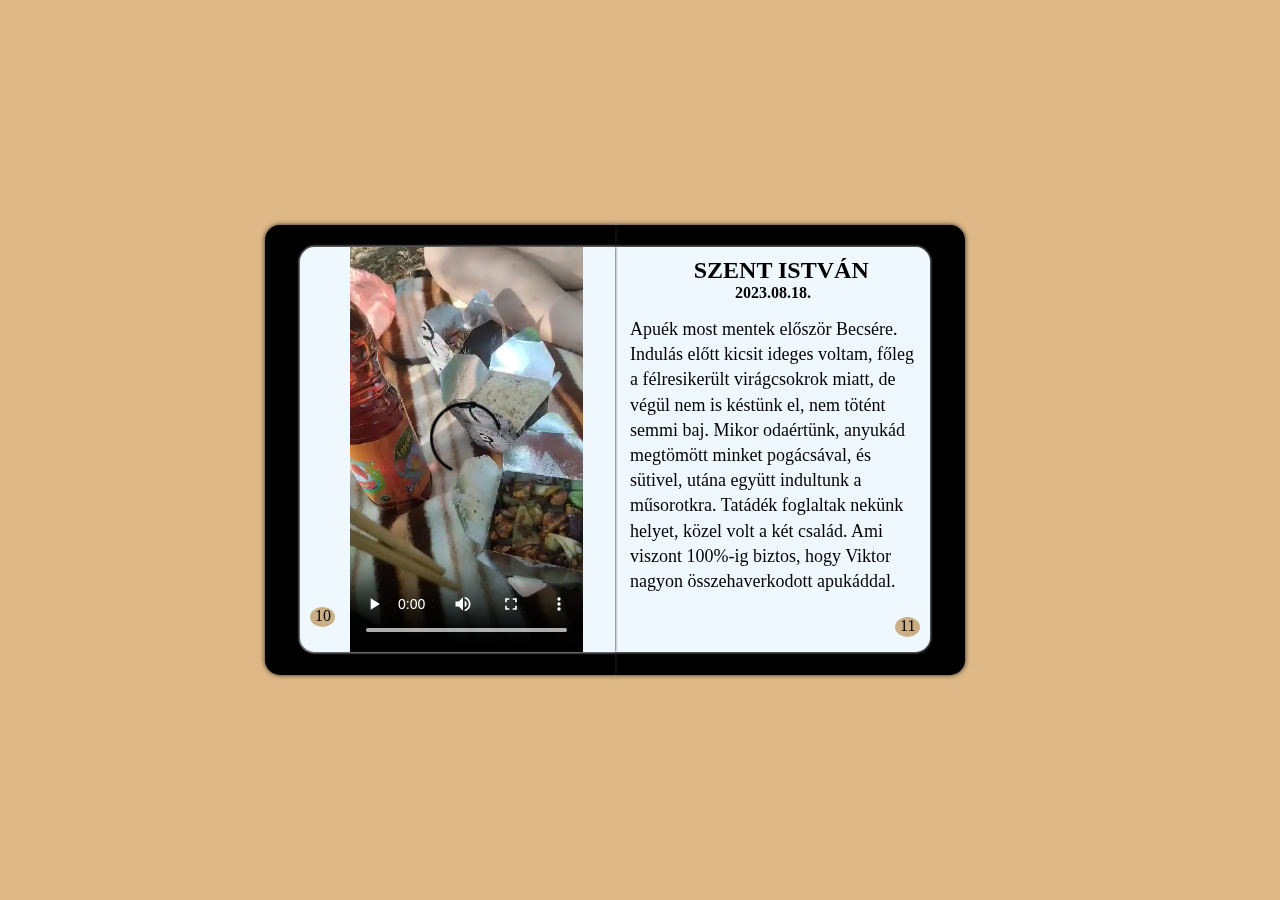
<file: index.html>
<!DOCTYPE html>
<html lang="en">
  <head>
    <meta charset="UTF-8" />
    <meta name="viewport" content="width=device-width, initial-scale=1.0" />
    <title>Szuper titkos projekt</title>
    <link rel="stylesheet" href="Emese.css" />
  </head>
  <body>
    <input type="checkbox" id="checkbox-fedolap" checked />
    <input type="checkbox" id="checkbox1" checked />
    <input type="checkbox" id="checkbox2" checked />
    <input type="checkbox" id="checkbox3" checked />
    <input type="checkbox" id="checkbox4" checked />
    <input type="checkbox" id="checkbox5" checked />
    <input type="checkbox" id="checkbox6" checked />
    <input type="checkbox" id="checkbox7" />
    <input type="checkbox" id="checkbox8" />
    <input type="checkbox" id="checkbox9" />
    <input type="checkbox" id="checkbox10" />
    <input type="checkbox" id="checkbox-hatlap" />
    <div class="konyv">
      <div class="fedolap">
        <label for="checkbox-fedolap"></label>
        <div class="fedolap-hatulja">
          <label for="checkbox-fedolap"></label>
        </div>
      </div>

      <div class="lapok" id="lap1">
        <div class="lap-eleje" id="lap1-eleje">
          <p style="position: relative; left: -0px">HATÁRTALANUL</p>
          <label class="elore" for="checkbox1">&gt;</label>
        </div>
        <div class="lap-hatulja" id="lap1-hatulja">
          <h2>TARTALOM</h2>
          <p>
            -ELŐSZÓ_____________________01 <br />
            -A KANIZSAI BULI____________02 -AZ ELSŐ FELLÉPÉS, AMIT
            LÁTTAM_____________________03 -ELŐSZÖR A TANYÁN_________05 -MÁJUS
            1.____________________06 -RANDOM BULI TÓNINÁL_____07
            -PIKNIK_____________________ 09 -SZENT ISTVÁN______________11
            -ESKÜVŐ____________________12 -GYERTYAFESTÉS____________14
            -"ELSŐ"RANDI_______________15 -ÉV VÉGE-ELEJE_____________17
            -ÉVFORDULÓ_________________18
          </p>
          <label class="hatra" for="checkbox1" style="left: 0px">&lt;</label>
        </div>
      </div>

      <div class="lapok" id="lap2">
        <div class="lap-eleje" id="lap2-eleje">
          <h2>ELŐSZÓ</h2>
          <p>
            Ez a könyv az ajándékom számodra az évfordulónk alkalmából. 12
            hónap, 12 emlék. A kedvenc pillanataimat, és számomra különleges
            alkalmakat írom le benne. Még nagyon kezdetleges ugyan, és közel
            nincs benne minden olyan emlék, amit fontos lenne megőrizni, de első
            nekifutásra csak ennyit sikerült megcsinálnom... <br /><br />(Az
            utolsó 4 oldal valamiért nem akar szépen működni, amikor visszafelé
            lapozol, ezért bocsi :') )
          </p>
          <label class="elore" for="checkbox2">1</label>
        </div>
        <div class="lap-hatulja" id="lap2-hatulja">
          <h2 style="margin-left: -20px">A KANIZSAI BULI</h2>
          <h4>2023.02.17.</h4>
          <p>
            Szerintem mondanom sem kell, miért olyan emlékezetes ez a tali.
            Annyit azért megsúgok, hogy nem amiatt, mert akkor kóstoltattam meg
            veletek a bundás almát. Eddigi életem egyik legmeghatározóbb dátuma,
            és nagyon remélem hogy még sokáig boldog nap lesz.
          </p>
          <label class="hatra" for="checkbox2">2</label>
        </div>
      </div>

      <div class="lapok" id="lap3">
        <div class="lap-eleje" id="lap3-eleje">
          <h2 style="margin-left: -70px">AZ ELSŐ FELLÉPÉS,AMIT LÁTTAM</h2>
          <h4>2023.03.13.</h4>
          <p>
            Ha jobban belegondolok, ez volt az első néptáncos előadás, amit
            látam, nem csak az első olyan fellépésed, amin már én is ott voltam.
            Annyira lelkes voltam, hogy ez apura is rátapadt, és ő is nagy
            kíváncsisággal jött el. Utólag nagyon vicces visszagondolni arra
            megfelelés érzetre, ami akkor bennem volt. Terv szerint te a
            fellépés után Hannához mentél volna, és odafele menet apuval
            olyanokat beszéltünk hogy elkísérjelek-e,
          </p>

          <label class="elore" for="checkbox3">3</label>
        </div>
        <div class="lap-hatulja" id="lap3-hatulja">
          <p>
            vagy mit kellene ilyenkor csinálnom. Ez volt az a nap, ami engem is
            igazán berántott a ti életetekbe, amióta érdekel, hogy mi is
            történik veletek néptáncosokkal. Azóta is ugyanolyan fülig érő
            mosollyal nézem az összes előadásotokat, mint aznap.
          </p>
          <img
            src="jegy.jpg"
            alt=""
            style="width: 200px; margin-left: 50px; border-radius: 10px"
          />
          <label class="hatra" for="checkbox3">4</label>
        </div>
      </div>

      <div class="lapok" id="lap4">
        <div class="lap-eleje" id="lap4-eleje">
          <h2 style="margin-left: -50px">ELŐSZÖR A TANYÁN</h2>
          <h4>2023.04.10.</h4>
          <p>
            Izgatottság, félelem, hiány, ilyesmi féle rossz érzések azok, amik
            bennem voltak, mielőtt ideértél volna. Nagyon furcsa volt, hogy
            hozzám jön vendég, ilyen ezelőtt még alsóban történt. Azóta már
            kezdem megszokni, de az izgatottság úgy tűnik örökös akar maradni.
            Féltem, hogy mit szólsz majd, hol is élünk, de minden jel arra utal,
            hogy nem igazán zavar.
          </p>
          <label class="elore" for="checkbox4">5</label>
        </div>
        <div class="lap-hatulja" id="lap4-hatulja">
          <h2 style="margin-left: 25px">MÁJUS 1.</h2>
          <h4>2023.05.01</h4>
          <p>
            Egy eszméletlenül jó buli Bencééknél. Idillikus hangulat, és olyan
            érzés, mintha egy öreg baráti társaság lennénk, mintha házaspárok
            találkoztak volna, és nem középiskolások. Tábortűz, kaja, pia,
            keringőzés, pletykálások, örülök, ogy ezt mind együtt éltük meg.
          </p>
          <label class="hatra" for="checkbox4">6</label>
        </div>
      </div>

      <div class="lapok" id="lap5">
        <div class="lap-eleje" id="lap5-eleje">
          <h2 style="margin-left: -60px">RANDOM BULI TÓNINÁL</h2>
          <h4>2023.06.05.</h4>
          <p>
            Hasonló fajta idilli hangulat, mint májusban, csak egy egyszerű séta
            volt a falu egyik feléből a másikba, de ha visszagondolok rá, csak
            vidámság fog el. "Olyanok vagyunk, mint valami öreg
            házaspár."-mondtad, és nem is tudod, mennyire jól esett.
          </p>
          <label class="elore" for="checkbox5">7</label>
        </div>
        <div class="lap-hatulja" id="lap5-hatulja">
          <video
            controls
            src="uton tonihoz.mp4"
            type="video/mp4"
            style="position: relative; height: 100%; margin-left: 50px"
          ></video>
          <label class="hatra" for="checkbox5">8 </label>
        </div>
      </div>

      <div class="lapok" id="lap6">
        <div class="lap-eleje" id="lap6-eleje">
          <h2 style="margin-left: 35px">PIKNIK</h2>
          <h4>2023.07.10.</h4>
          <p>
            Miután hazaértél a tánctáborból csináltunk egy pikniket a parkban.
            Elmentünk kipróbálni a kínai kajáldát Becsén, vittünk egy pokrócot,
            szokkokat, EVŐPÁLCIKÁT, és lementünk a parkba. Nagyon jól éreztük
            magunkat, csak azt sajnálom, hogy Kanizsán nem sikrült még
            összehozni, ahol van kicsit nagyobb erdő is. Majd talán idén
            összejön.
          </p>
          <label class="elore" for="checkbox6">9</label>
        </div>
        <div class="lap-hatulja" id="lap6-hatulja">
          <video
            controls
            src="piknik.mp4"
            type="video/mp4"
            style="position: relative; height: 100%; margin-left: 50px"
          ></video>

          <label class="hatra" for="checkbox6">10</label>
        </div>
      </div>

      <div class="lapok" id="lap7">
        <div class="lap-eleje" id="lap7-eleje">
          <h2>SZENT ISTVÁN</h2>
          <h4>2023.08.18.</h4>
          <p>
            Apuék most mentek először Becsére. Indulás előtt kicsit ideges
            voltam, főleg a félresikerült virágcsokrok miatt, de végül nem is
            késtünk el, nem tötént semmi baj. Mikor odaértünk, anyukád megtömött
            minket pogácsával, és sütivel, utána együtt indultunk a műsorotkra.
            Tatádék foglaltak nekünk helyet, közel volt a két család. Ami
            viszont 100%-ig biztos, hogy Viktor nagyon összehaverkodott
            apukáddal.
          </p>
          <label class="elore" for="checkbox7">11</label>
        </div>
        <div class="lap-hatulja" id="lap7-hatulja">
          <h2 style="margin-left: 30px">ESKÜVŐ</h2>
          <h4>2023.09.16.</h4>
          <p>
            Unokatestvérem, Kristóf és Edina esküvőjére mentünk, és szerencsée
            szívesen vártak tége is, mint koszorúspáromat. Így már sokkal
            élvezhetőbb volt a mulatság, mint mikor csak családosan mentünk.
            Eltáncikáltunk, beszélgettünk, teleettünk magunkat minden kajából,
            majd este megszületett a személyes kedvenc képem, ami mindig mosolyt
            csal az arcomra.
          </p>
          <label class="hatra" for="checkbox7">12</label>
        </div>
      </div>

      <div class="lapok" id="lap8">
        <div class="lap-eleje" id="lap8-eleje">
          <img
            src="keringozes.jpg"
            alt=""
            style="width: 300px; margin-top: 100px; margin-left: 10px"
          />
          <label class="elore" for="checkbox8">13</label>
        </div>
        <div class="lap-hatulja" id="lap8-hatulja">
          <h2 style="margin-left: -20px">GYERTYAFESTÉS</h2>
          <h4>2023.10.14</h4>
          <p>
            Tiktokon küldtél még szeptember körül egy videót, amin gyertyát
            festenek, és hogy egyszer csináljunk ilyet. Megleptem magunkat a
            gyertyákkal, és ha nem is volt olyan egyszerű, mint amilynenek tűnt,
            egész jól elszórakoztunk velük. Jókat beszélgettünk, csak másnap
            reggel sajnos suliba kellett mennem, és nem maradhattam tovább.
          </p>
          <label class="hatra" for="checkbox8">14</label>
        </div>
      </div>

      <div class="lapok" id="lap9">
        <div class="lap-eleje" id="lap9-eleje">
          <h2 style="margin-left: -10px">"ELSŐ" RANDI</h2>
          <h4>2023.12.10.</h4>
          <p>
            2 hónap nem találozás után megbeszéltük, hogy elmegyünk baronba.
            Odafelé igaz, még taxiztunk, de hazafelé egy vérre menő
            kő-papír-olló után sikerült rávenni, hogy inkább sétáljunk. Kicsit
            meg voltam fázva, és mikor visszaértünk, olyan ápolást kaptam,
            mintha valami kisgyerek lennék. Nem volt olyan perc, hogy üres
            legyen a teásbögrém, kaptam kenőcsöt, porokat, szirupot,
            túlélőcsomagot a következő hétre lakáson, egy szóval mindnet, hogy
            kigyógyíts.
          </p>
          <label class="elore" for="checkbox9">15</label>
        </div>
        <div class="lap-hatulja" id="lap9-hatulja">
          <p>
            Az érzés, ahogy a meleg szobában, sztárbox nézése közben kenegeted a
            mellkasom a köhögés elleni mentolos kenőccsel beleégett az agyamba.
            Hétfőn úgy mentem suliba, mint akniek kutya baja. A becsei
            kirándlásomon ottmaradt a betegség. Csak az a baj, hogy átadtam
            neked....
          </p>
          <label class="hatra" for="checkbox9">16</label>
        </div>
      </div>

      <div class="lapok" id="lap10">
        <div class="lap-eleje" id="lap10-eleje">
          <h2 style="margin-left: -20px">ÉV VÉGE-ELEJE</h2>
          <h4 style="margin-left: +80px">2023.12.26.-2024.01.03.</h4>
          <p>
            A szünetben az eddigiekhez képest rengeteget voltunk együtt, annyira
            hogy nem is akarom külön írni. Mentünk ebédelni a mamáidhoz (ahol
            megjegyezném, olyan sokat ettem,hogy szünet végére 80 helyett 83
            kiló lettem, és csak mostanra sikerült visszamenni 80ra), fellépést
            néztünk, bulikba mentünk, szinte már olyan volt, mintha odaköltöztem
            volna.Nagyon élvezetes téliszünet volt, talán az eddigi legjobb,
            remélem sok ilyen szünetben lesz még részünk.
          </p>
          <label class="elore" for="checkbox10">17</label>
        </div>
        <div class="lap-hatulja" id="lap10-hatulja">
          <h2>ÉVFORDULÓ</h2>
          <h4>2024.02.17.</h4>
          <p>
            Hát itt vagyunk. <br />Egy év telt el. <br />
            Köszönöm a rengeteg emléket, amit ehhez az évez köthetek, azt
            kívánom nekünk, hogy ne csak egy ilyen könyvet rakhassunk fel a
            polcra. <br />Légy jó. <br />Szeretlek. <br />
          </p>
          <div class="alairas">
            <p>Kálmán Zoltán <br />2024.02.17.</p>
          </div>
          <label class="hatra" for="checkbox10">18</label>
        </div>
      </div>

      <div class="hatlap">
        <label for="checkbox-hatlap"></label>
      </div>
    </div>
  </body>
</html>
</file>
<file: Emese.css>
*{
    margin: 0px;
    padding: 0px;
}
body{
    height: 100vh;
    background-color:burlywood;
    display:flex;
    align-items: center;
    justify-content: center;
}
.konyv{
    width: 350px;
	height: 450px;
	position: relative;
	transition-duration: 1s;
	perspective: 2000;
}
.fedolap, .hatlap {
	background-color: #000;
	width: 100%;
	height: 100%;
	border-radius: 0 15px 15px 0;
	box-shadow: 0 0 5px rgb(41, 41, 41);
	display: flex;
	align-items: center;
	justify-content: center;
	transform-origin: center left;
}
.fedolap{
	position: absolute;
	display: flex;
	align-items: center;
	justify-content: center;
	z-index: 12;
	transform: rotateY(0deg);
	transform-style: preserve-3d;
	transition: transform 2s;
}
.fedolap-hatulja{
	position: absolute;
	height: 90%;
	width: 90%;
	border-radius: 15px 0 0 15px ;
	background-color: aliceblue;
	transform: rotateY(-180deg);
	backface-visibility: hidden;
	box-sizing: border-box;
	left:1px;
}
	

.lapok{
	margin-top: 22px;
	position: absolute;
	height: 90%;
	width: 90%;
	border-radius:  0 15px 15px 0 ;
	background-color: aliceblue;
	transform: rotateY(0deg);
	transform-origin: left;
	transform-style: preserve-3d;
	transition: transform 2s;
}
.lapok h2{
    position: relative;
    left: 25%;
    margin-top: 10px;

}
h4{
    margin-left: 120px;
}

.lapok p{
    position: relative;
    margin: 15px;
    line-height: 1.4;
    font-size: large;
}
.lap-hatulja{
    border-radius: 15px 0 0 15px ;
    height: 100%;
    transform: rotateY(180deg);
	backface-visibility: hidden;
}
.lap-eleje {
    position: absolute;
    border-radius: 0 15px 15px 0 ;
    height: 100%;
    width: 100%;
    backface-visibility: hidden;
}

.alairas{
	margin-left: 150px;
}

#lap1{
	z-index: 11;
}
#lap1-eleje {
	z-index: 5;
	backface-visibility: hidden;
	display: flex;
	justify-content: center;
}
#lap1-eleje p{
	position:absolute;
	top:40%;
}

#lap2{z-index: 10;}
#lap3{z-index: 9;}
#lap4{z-index: 8;}
#lap5{z-index: 7;}
#lap6{z-index: 6;}
#lap7{z-index: 5;}
#lap8{z-index: 4;}
#lap9{z-index: 3;}
#lap10{z-index: 2;}
#lap11{z-index:1 ;}
.hatlap{
	position: absolute;
	z-index: -1;
}

input{
	display: none;
}
.fedolap label{
	position: relative;
	height: 100%;
	width:100%;
	cursor: pointer;
	
}
.fedolap-hatulja label{
	
	position:absolute;
	border-radius: 15px 0 0 15px ;
	height: 100%;
	width:100%;
	cursor: pointer;
}
.hatlap label{
	
	position: relative;
	height: 100%;
	width: 100%;
	border-radius: 0 15px 15px 0;
	cursor: pointer;
}
.elore, .hatra{
	background-color: rgb(202, 175, 134);
	height: 20px;
	width: 15px;
	border-radius: 50%;
	padding: 0 5px;
	cursor: pointer;
	
}
.elore{
	position: absolute;
	top: 370px;
	left: 280px;
}
.hatra{
	position: absolute;
	top:360px;
	left:10px;
}
#checkbox-fedolap:checked ~ .konyv{
	transform: translateX(150px);
	}
#checkbox-fedolap:checked ~ .konyv .fedolap{
	transition: transform 1.5s, z-index 0.5s 0.5s;
  	transform: rotateY(-180deg);
	z-index: 0;
}
#checkbox-fedolap:checked ~ .konyv .lapok {
	box-shadow: 0 0 3px rgb(99, 98, 98);
}
#checkbox1:checked ~ .konyv #lap1{
    transition: transform 2s, z-index 0.5s 0.5s;
  	transform: rotateY(-180deg);
	z-index:2;
}
#checkbox2:checked ~ .konyv #lap2{
    transition: transform 2s, z-index 0.5s 0.5s;
  	transform: rotateY(-180deg);
	z-index:3;
}
#checkbox3:checked ~ .konyv #lap3{

	transition: transform 2s, z-index 0.5s 0.5s;
  	transform: rotateY(-180deg);
	z-index:4;
}
#checkbox4:checked ~ .konyv #lap4{

	transition: transform 2s, z-index 0.5s 0.5s;
  	transform: rotateY(-180deg);
	z-index:5;
}
#checkbox5:checked ~ .konyv #lap5{
    transition: transform 1.5s, z-index 0.5s 0.5s;
  	transform: rotateY(-180deg);
	z-index:6;
}
#checkbox6:checked ~ .konyv #lap6{
    transition: transform 1.5s, z-index 0.5s 0.5s;
  	transform: rotateY(-180deg);
	z-index:7;
}
#checkbox7:checked ~ .konyv #lap7{
    transition: transform 1.5s, z-index 0.1s 0.1s;
  	transform: rotateY(-180deg);
	z-index:8;
}
#checkbox8:checked ~ .konyv #lap8{
    transition: transform 1.5s, z-index 0.1s 0.1s;
  	transform: rotateY(-180deg);
	z-index:9;
}
#checkbox9:checked ~ .konyv #lap9{
    transition: transform 1.5s, z-index 0.1s 0.1s;
  	transform: rotateY(-180deg);
	z-index:10;
}
#checkbox10:checked ~ .konyv #lap10{
    transition: transform 1.5s, z-index 0.1s 0.1s;
  	transform: rotateY(-180deg);
	z-index:11;
}
#checkbox-hatlap:checked ~ .konyv .hatlap{
	z-index:12;
    transition: transform 1.5s, z-index 0.1s 0.1s;
  	transform: rotateY(180deg);
	
}
#checkbox-hatlap:checked ~ .konyv{
	transform: translateX(300px);
}
</file>
